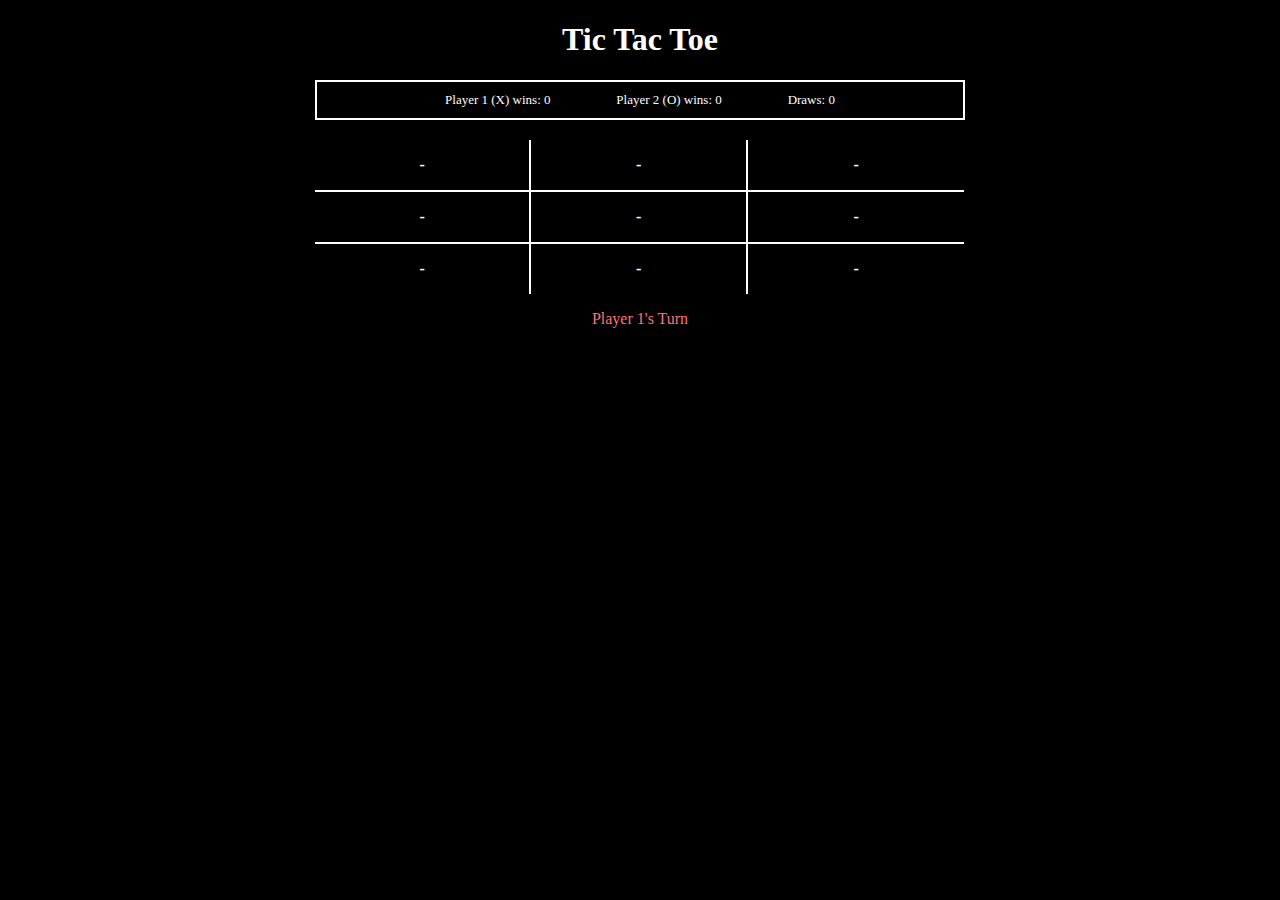
<file: tictactoe/index.html>
<!DOCTYPE html>
<html>
<head>
    <title>Tic Tac Toe</title>
    <link href="css/styles.css" rel="stylesheet" type="text/css">

    <!-- importing favicon -->
    <link rel="apple-touch-icon" sizes="180x180" href="favicon/apple-touch-icon.png">
    <link rel="icon" type="image/png" sizes="32x32" href="favicon/favicon-32x32.png">
    <link rel="icon" type="image/png" sizes="16x16" href="favicon/favicon-16x16.png">
    <link rel="manifest" href="favicon/site.webmanifest">
</head>
<body>
    <h1>Tic Tac Toe</h1>
    <div id="wins">
        <p id="player1wins">Player 1 (X) wins: 0</p>
        <p id="player2wins">Player 2 (O) wins: 0</p>
        <p id="draws">Draws: 0</p>
    </div>
    <div id="container"></div>
    <div id="turn"></div>
<script src="index.js"></script>
</body>
</html>
</file>
<file: tictactoe/css/styles.css>
* {
    box-sizing: border-box;
    background-color: #000;
    color: #fff;
}

h1 {
    text-align: center;
    color: #fff;
}

#wins {
    border: 2px solid #fff;
    width: 650px;
    text-align: center;
    font-size: small;
    padding: 10px;
    margin-left: auto;
    margin-right: auto;
    margin-bottom: 20px;
    transition: background-color 250ms;
}

#wins:hover {
    background-color: #4c4c4c;
}

#wins:hover p {
    background-color: #4c4c4c;
}

#wins p {
    display: inline;
    margin-left: 5%;
    margin-right: 5%;
    transition: background-color 250ms;
    position: relative;
}

#wins p:after {
    content: "";
    position: absolute;
    width: 100%;
    height: 1.5px;
    bottom: -3px;
    left: 0;
    background-color: #EDF6F9;
    visibility: hidden;
    transform: scaleX(0);
    transition: all 0.3s ease-in-out;
}

#wins p:hover:after {
    visibility: visible;
    transform: scaleX(1);
}

#container {
    width: 650px;
    margin: auto;
}

@media only screen and (max-width: 650px) {
    #container {
        width: auto;
    }

    #wins {
        width: auto;
    }
}

.lightred-text {
    color: #FF7276;
}

.lightblue-text {
    color: #add8e6;
}

.box {
    width: 33.3%;
    display: inline-block;
    transition: background-color 250ms;
}

.box:hover {
    background-color: #4c4c4c;
}

.box:hover p {
    background-color: #4c4c4c;
}

.box p {
    text-align: center;
    font-weight: bold;
    transition: background-color 250ms;
}

#box0, #box1, #box3, #box4, #box6, #box7 {
    border-right: 2px solid #fff;
}

#box3, #box4, #box5 {
    border-top: 2px solid #fff;
    border-bottom: 2px solid #fff;
}

#turn {
    text-align: center;
    position: relative;
    width: 150px;
    margin-left: auto;
    margin-right: auto;
}

.turn-lightred-text {
    color: #FF7276
}

.turn-lightred-text:after {
    content: "";
    position: absolute;
    width: 100%;
    height: 1.5px;
    bottom: -3px;
    left: 0;
    background-color: #FF7276;
    visibility: hidden;
    transform: scaleX(0);
    transition: all 0.3s ease-in-out;
}

.turn-lightred-text:hover:after {
    visibility: visible;
    transform: scaleX(0.9);
}

.turn-lightblue-text {
    color: #add8e6;
}

.turn-lightblue-text:after {
    content: "";
    position: absolute;
    width: 100%;
    height: 1.5px;
    bottom: -3px;
    left: 0;
    background-color: #add8e6;
    visibility: hidden;
    transform: scaleX(0);
    transition: all 0.3s ease-in-out;
}

.turn-lightblue-text:hover:after {
    visibility: visible;
    transform: scaleX(0.9);
}
</file>
